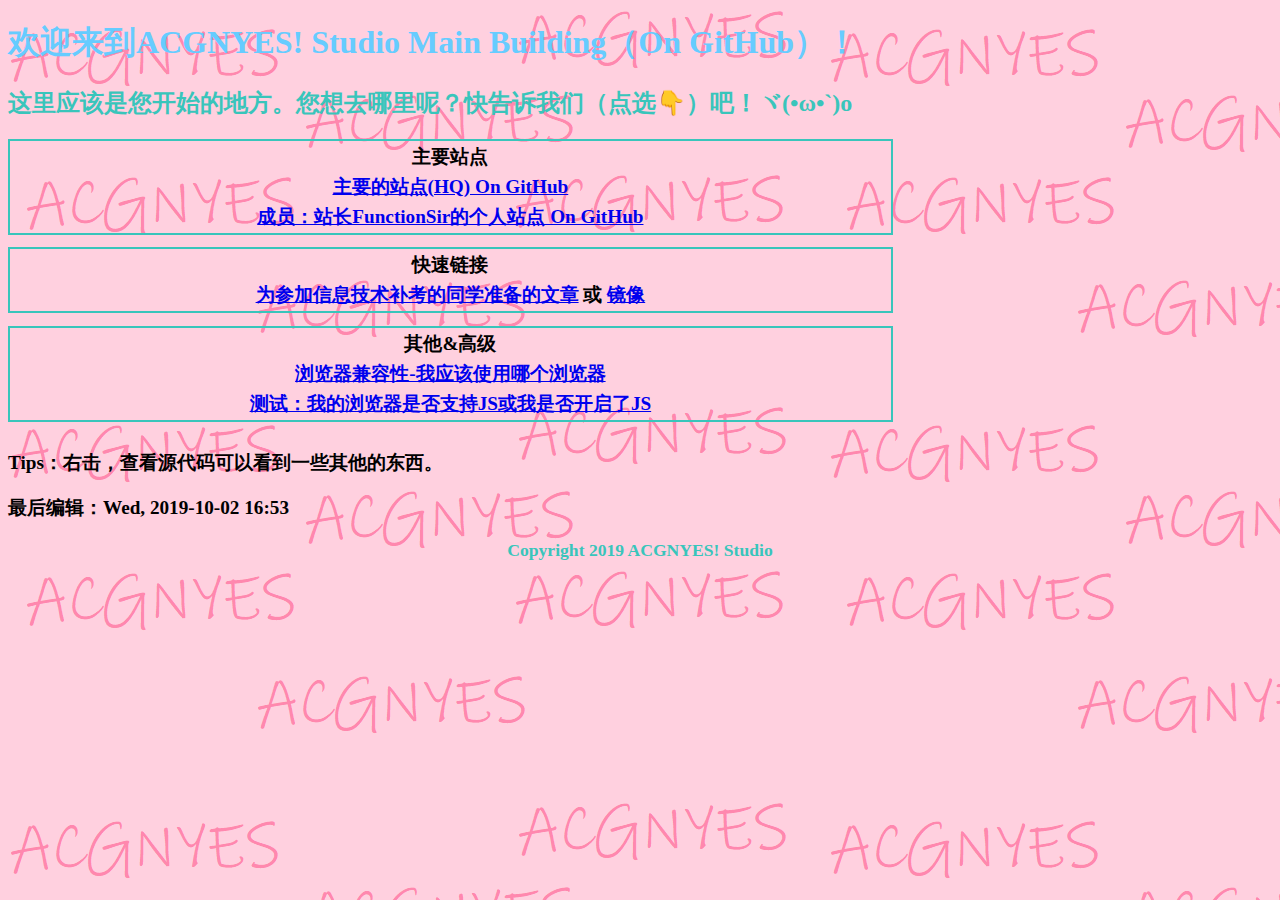
<file: index.html>
<!DOCTYPE html>
<!--我爱22，33，初音未来，洛天依！！！！！！！！我爱22，33，初音未来，洛天依！！！！！！！！我爱22，33，初音未来，洛天依！！！！！！！！-->
<!--顺便感谢下菜鸟教程网站，他教会了我一些写HTML的东西！-->
<!--感谢GitHub(最大同性交友网站？（梗的来源：网络，注：此句划去）)提供的的这个空间！-->
<!--我们是真没人……就1个人运营啊……哎……-->
<title>ACGNYES! Studio On GitHub</title>
<meta charset="utf-8">
<link href="css/footer.css" rel="stylesheet" type="text/css">
<link href="css/main.css" rel="stylesheet" type="text/css">
<body background="img/bg.png">
<font color="#66CCFF"><h1>欢迎来到ACGNYES! Studio Main Building（On GitHub）！</h1></font>
	<font color="#39C5BB"><h2>这里应该是您开始的地方。您想去哪里呢？快告诉我们（点选👇）吧！ヾ(•ω•`)o</h2>
	</font>
	<table width="70%" border="1">
	  <tbody>
	    <tr>
	      <th scope="col">主要站点</th>
	      </tr>
	    <tr>
		  <th scope="col"><a href="https://acgnyes.github.io"> 主要的站点(HQ) On GitHub</a></th>
        </tr>
	    <tr>
	      <th scope="col"><a href="https://functionsir.github.io">成员：站长FunctionSir的个人站点 On GitHub </a></th>
        </tr>
	    </tbody>
	  </table>
<space>
  <p>&nbsp;</p>
</space>
<table width="70%" border="2">
  <tbody>
	    <tr>
	      <th scope="col">快速链接</th>
    </tr>
	    <tr>
	      <th scope="col"><a href="https://acgnyes.github.io/2019/09/14/%E4%B8%BA%E5%8F%82%E5%8A%A0%E4%BF%A1%E6%81%AF%E6%8A%80%E6%9C%AF%E8%A1%A5%E8%80%83%E7%9A%84%E5%90%8C%E5%AD%A6%E6%95%B4%E7%90%86%E7%9A%84%E8%B5%84%E6%96%99/">为参加信息技术补考的同学准备的文章</a> 或 <a href="https://functionsir.github.io/2019/09/14/%E4%B8%BA%E5%8F%82%E5%8A%A0%E4%BF%A1%E6%81%AF%E6%8A%80%E6%9C%AF%E8%A1%A5%E8%80%83%E7%9A%84%E5%90%8C%E5%AD%A6%E6%95%B4%E7%90%86%E7%9A%84%E8%B5%84%E6%96%99/">镜像</a></th>
    </tr>
  </tbody>
</table>
<space>
<p>&nbsp;</p>
</space>

  <table width="70%" border="2">
    <tbody>
      <tr>
        <th scope="col">其他&高级</th>
      </tr>
      <tr>
        <th><a href="pages/compatibility.html">浏览器兼容性-我应该使用哪个浏览器</a></th>
      </tr>
      <tr>
        <th><a href="pages/jstest.html">测试：我的浏览器是否支持JS或我是否开启了JS</a></th>
      </tr>
    </tbody>
  </table>
  <space><p>&nbsp;</p></space>
<down>
  <p>Tips：右击，查看源代码可以看到一些其他的东西。</p>
    <p>最后编辑：Wed, 2019-10-02  16:53</p>
</down>
    <p>
      <footer>Copyright 2019 ACGNYES! Studio</footer>
      <br> 
    </p>
</body>
</file>
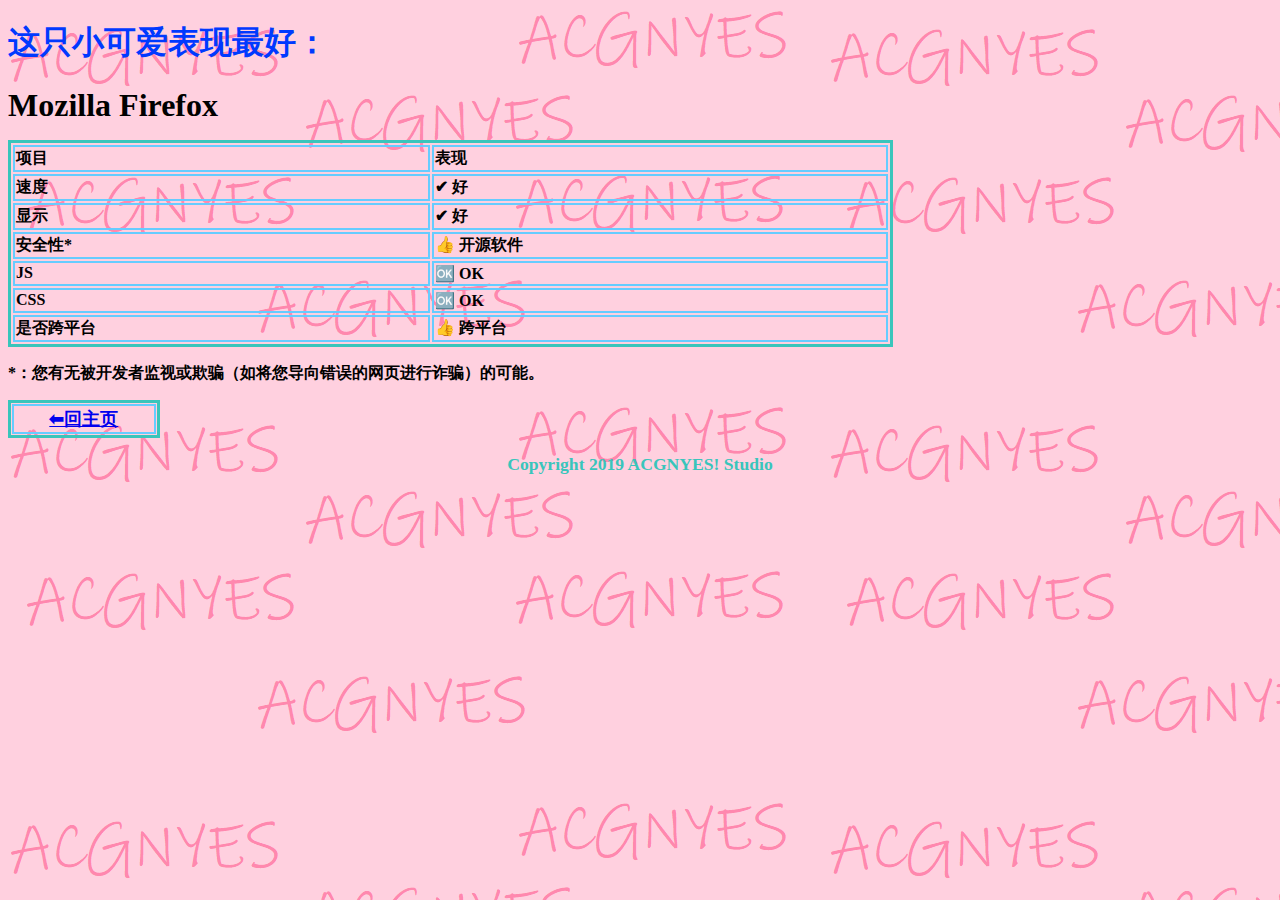
<file: pages/compatibility.html>
<!DOCTYPE html>
<meta charset="utf-8">
<link href="../css/footer.css" rel="stylesheet" type="text/css">
<link href="../css/compatibility.css" rel="stylesheet" type="text/css">
<title>AYMB-浏览器兼容性</title>
<body background="../img/bg.png">
<h1><font color="#0039FF">这只小可爱表现最好：</font></h1>
<p><font size="+3">Mozilla Firefox</font></p>
<table width="70%" border="2">
  <tbody>
    <tr>
      <td>项目</td>
      <td>表现</td>
    </tr>
    <tr>
      <td>速度</td>
      <td>✔ 好</td>
    </tr>
    <tr>
      <td>显示</td>
      <td>✔ 好</td>
    </tr>
    <tr>
      <td>安全性*</td>
      <td>👍 开源软件</td>
    </tr>
    <tr>
      <td>JS</td>
      <td>🆗 OK</td>
    </tr>
    <tr>
      <td>CSS</td>
      <td>🆗 OK</td>
    </tr>
    <tr>
      <td>是否跨平台</td>
      <td>👍 跨平台</td>
    </tr>
  </tbody>
</table>
<p>*：您有无被开发者监视或欺骗（如将您导向错误的网页进行诈骗）的可能。</p>
<table width="12%" border="2" cellspacing="1" cellpadding="1">
  <tbody>
    <tr>
      <th scope="col"><font size="+1"><a href="../index.html">⬅回主页</a></font></th>
    </tr>
  </tbody>
</table>
<p>
  <footer>Copyright 2019 ACGNYES! Studio</footer>
</p>
</body>
</file>
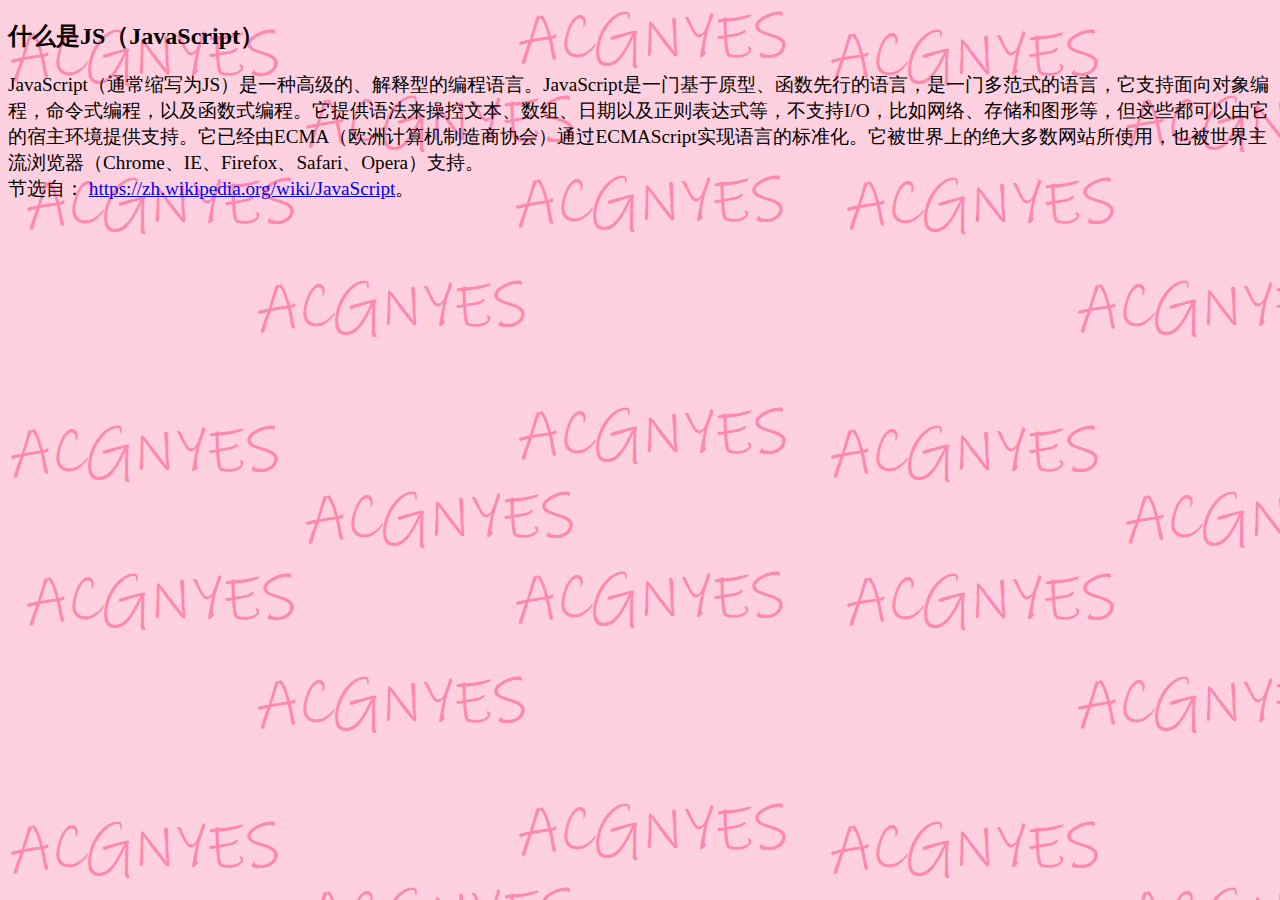
<file: pages/jstest.html>
<!DOCTYPE html>
<title>ACGNYES! Studio On GitHub</title>
<meta charset="utf-8">
<link href="../css/test.css" rel="stylesheet" type="text/css">
<body background="../img/bg.png">
<script>
	window.alert("如果您看到了这个代表您的浏览器支持且启用了JS！");
</script>
<noscript><h1><font color="#FF0000">结果：你的浏览器不支持JS或禁用了JS</font></h1></noscript>
<h2>什么是JS（JavaScript）</h2>
<whatis>
	<p>JavaScript（通常缩写为JS）是一种高级的、解释型的编程语言。JavaScript是一门基于原型、函数先行的语言，是一门多范式的语言，它支持面向对象编程，命令式编程，以及函数式编程。它提供语法来操控文本、数组、日期以及正则表达式等，不支持I/O，比如网络、存储和图形等，但这些都可以由它的宿主环境提供支持。它已经由ECMA（欧洲计算机制造商协会）通过ECMAScript实现语言的标准化。它被世界上的绝大多数网站所使用，也被世界主流浏览器（Chrome、IE、Firefox、Safari、Opera）支持。<br>
	节选自：
	<a href="https://zh.wikipedia.org/wiki/JavaScript">https://zh.wikipedia.org/wiki/JavaScript</a>。
  </p>
</whatis>
</body>
</file>
<file: css/footer.css>
footer
{
	text-align: center;
	color: #39C5BB;
	font-size: 110%
}
</file>
<file: css/main.css>
body
{
	font-size: 100%;
	font-weight: bold;
}
th
{
	font-size:120%;
	font-weight: bold;
	border: none
}
tr
{
	border: none
}
table
{
	border: 2px #39C5BB solid
}
down
{
	font-size: 120%
}
space
{
	font-size: 20%
}
</file>
<file: css/compatibility.css>
body
{
	font-size:100%;
	font-weight:bold;
}
th
{
	font-size: 120%;
	font-weight: bold;
	border: 2px #66CCFF solid
}
tr
{
	border: 2px #66CCFF solid
}
td
{
	border: 2px #66CCFF solid
}
table
{
	border: 3px #39C5BB solid
}
</file>
<file: css/test.css>
whatis
{
	font-size: 120%
}
</file>
